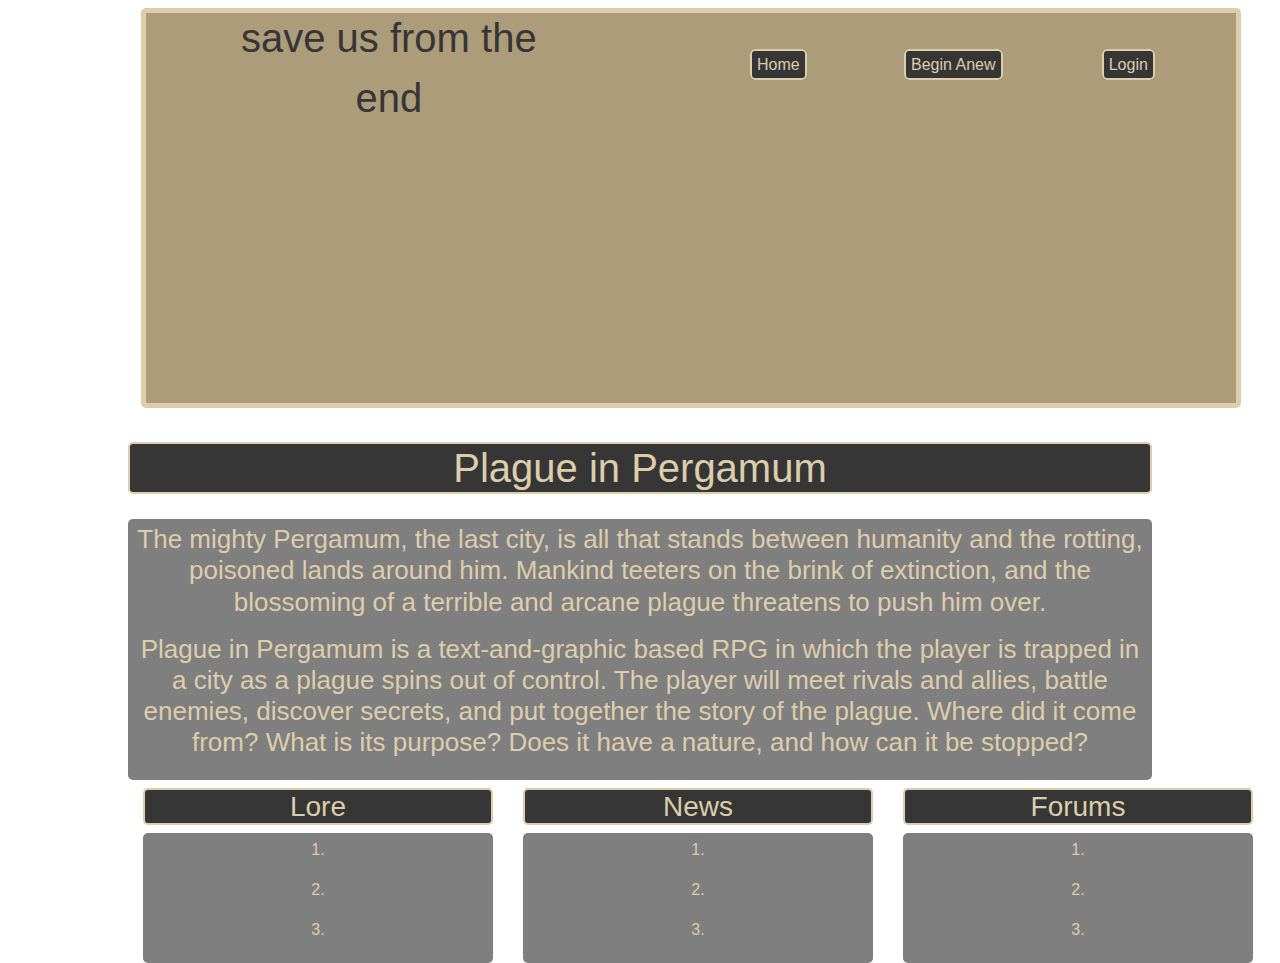
<file: dustland/index.html>
<!DOCTYPE html>
<html lang="en">
<head>
    <meta charset="UTF-8">
    <meta name="viewport" content="width=device-width, initial-scale=1.0">
    <meta http-equiv="X-UA-Compatible" content="ie=edge">
    <link rel="stylesheet" href="https://stackpath.bootstrapcdn.com/bootstrap/4.4.1/css/bootstrap.min.css" integrity="sha384-Vkoo8x4CGsO3+Hhxv8T/Q5PaXtkKtu6ug5TOeNV6gBiFeWPGFN9MuhOf23Q9Ifjh" crossorigin="anonymous">
    <link rel="stylesheet" href="css/index.css">
    <title>Plague In Pergamum</title>
</head>
<body>
        <nav class="navbar navbar-inverse">
            
                <div class="container-fluid">
                    
                    <div class="navbar-header">
                        <p class="title">save us from the end</p>
                    </div>
                    <ul class="nav navbar-nav">
                        <li class="active"><a href="index.html">Home</a></li>
                        <li><a href="newgame.html">Begin Anew</a></li>
                        <li><a href="playerpage.html">Login</a></li>
                    </ul>
                    
                </div>
              </nav>
    
    <header>
        <h1 class="intro">Plague in Pergamum</h1>
    </header>

    <main>

        <div>
            <h2>
                <p>The mighty Pergamum, the last city, is all that stands between humanity and the rotting, poisoned lands around him. Mankind teeters on the brink of extinction, and the blossoming of a terrible and arcane plague threatens to push him over.</p>

                <p>Plague in Pergamum is a text-and-graphic based RPG in which the player is trapped in a city as a plague spins out of control. The player will meet rivals and allies, battle enemies, discover secrets, and put together the story of the plague. Where did it come from? What is its purpose? Does it have a nature, and how can it be stopped?</p>
            </h2>
        </div>

        <div class="container">
            <div class="row">
                <div class="col-sm-4">
                    <h3>Lore</h3>
                    <div class="historyList">
                        <p>1.</p>
                        <p>2.</p>
                        <p>3.</p>
                    </div>
                </div>
                <div class="col-sm-4">
                    <h3>News</h3>
                    <div class="newsList">
                        <p>1.</p>
                        <p>2.</p>
                        <p>3.</p>
                    </div>
                </div>
                <div class="col-sm-4">
                    <h3>Forums</h3>
                    <div class="forumList">
                        <p>1.</p>
                        <p>2.</p>
                        <p>3.</p>
                    </div>
                </div>
            </div>
        </div>

    </main>

    <footer>
        
    </footer>

    <!-- S C R I P T S-->
    <script src="https://code.jquery.com/jquery-3.4.1.slim.min.js" integrity="sha384-J6qa4849blE2+poT4WnyKhv5vZF5SrPo0iEjwBvKU7imGFAV0wwj1yYfoRSJoZ+n" crossorigin="anonymous"></script>
    <script src="https://cdn.jsdelivr.net/npm/popper.js@1.16.0/dist/umd/popper.min.js" integrity="sha384-Q6E9RHvbIyZFJoft+2mJbHaEWldlvI9IOYy5n3zV9zzTtmI3UksdQRVvoxMfooAo" crossorigin="anonymous"></script>
    <script src="https://stackpath.bootstrapcdn.com/bootstrap/4.4.1/js/bootstrap.min.js" integrity="sha384-wfSDF2E50Y2D1uUdj0O3uMBJnjuUD4Ih7YwaYd1iqfktj0Uod8GCExl3Og8ifwB6" crossorigin="anonymous"></script>
    <script src="js/scripts.js"></script>

</body>
</html>
</file>
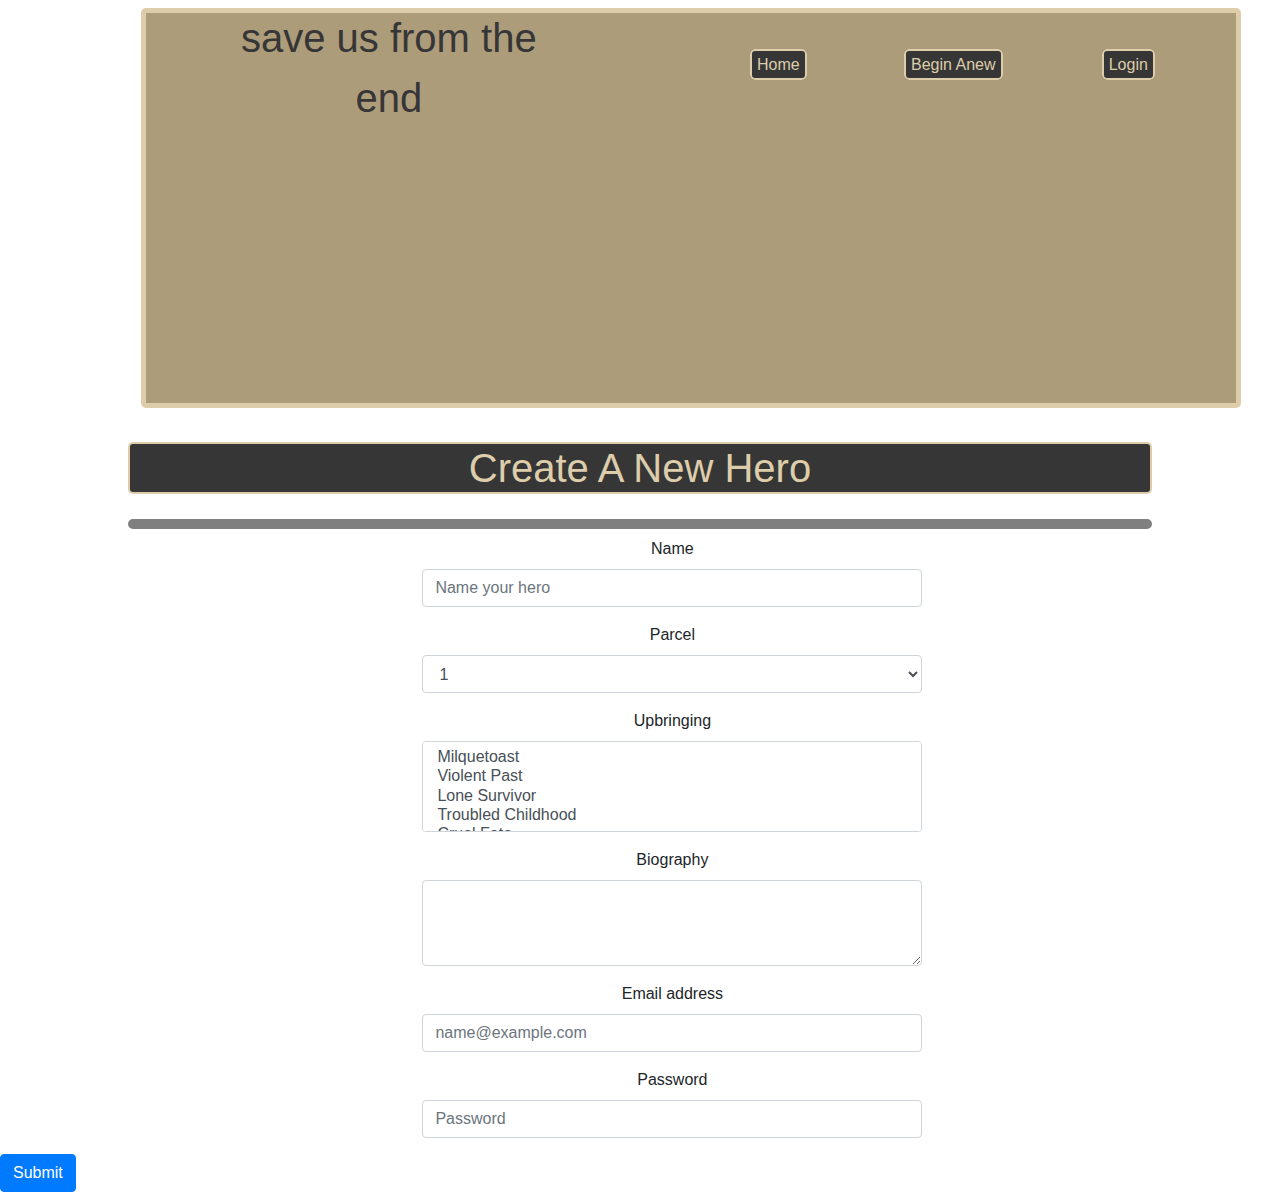
<file: dustland/newgame.html>
<!DOCTYPE html>
<html lang="en">
<head>
    <meta charset="UTF-8">
    <meta name="viewport" content="width=device-width, initial-scale=1.0">
    <meta http-equiv="X-UA-Compatible" content="ie=edge">
    <link rel="stylesheet" href="https://stackpath.bootstrapcdn.com/bootstrap/4.4.1/css/bootstrap.min.css" integrity="sha384-Vkoo8x4CGsO3+Hhxv8T/Q5PaXtkKtu6ug5TOeNV6gBiFeWPGFN9MuhOf23Q9Ifjh" crossorigin="anonymous">
    <link rel="stylesheet" href="css/newgame.css">
    <title>New Character</title>
</head>
<body>
        <nav class="navbar navbar-inverse">
                <div class="container-fluid">
                    <div class="navbar-header">
                        <p class="title">save us from the end</p>
                    </div>
                    <ul class="nav navbar-nav">
                        <li><a href="index.html">Home</a></li>
                        <li class="active"><a href="newgame.html">Begin Anew</a></li class="active">
                        <li><a href="playerpage.html">Login</a></li>
                    </ul>
                </div>
              </nav>
    
    <header>
        <h1 class="intro">Create A New Hero</h1>
    </header>

    <main>

        <div>
            <h2 id="testInput">
                
            </h2>
        </div>

        <div class="formDiv">
            <form>
                <div class="form-group">
                  <label for="playerName">Name</label>
                  <input type="text" class="form-control" id="playerName" placeholder="Name your hero">
                </div>
                <div class="form-group">
                  <label for="playerParcel">Parcel</label>
                  <select class="form-control" id="playerParcel">
                    <option>1</option>
                    <option>2</option>
                    <option>3</option>
                    <option>4</option>
                    <option>5</option>
                  </select>
                </div>
                <div class="form-group">
                  <label for="playerUpbringing">Upbringing</label>
                  <select multiple class="form-control" id="playerUpbringing">
                    <option>Milquetoast</option>
                    <option>Violent Past</option>
                    <option>Lone Survivor</option>
                    <option>Troubled Childhood</option>
                    <option>Cruel Fate</option>
                  </select>
                </div>
                <div class="form-group">
                  <label for="playerBio">Biography</label>
                  <textarea class="form-control" id="playerBio" rows="3"></textarea>
                </div>
                <div class="form-group">
                    <label for="playerEmail">Email address</label>
                    <input type="email" class="form-control" id="playerEmail" placeholder="name@example.com">
                </div>
                <div class="form-group">
                    <label for="playerPassword">Password</label>
                    <input type="password" class="form-control" id="playerPassword" placeholder="Password">
                </div>
                <button type="button" class="btn btn-primary" onclick="newUser()">Submit</button>
            </form>
        </div>
        
    </main>

    <footer>
        
    </footer>

    <!-- S C R I P T S-->
    <script src="https://code.jquery.com/jquery-3.4.1.slim.min.js" integrity="sha384-J6qa4849blE2+poT4WnyKhv5vZF5SrPo0iEjwBvKU7imGFAV0wwj1yYfoRSJoZ+n" crossorigin="anonymous"></script>
    <script src="https://cdn.jsdelivr.net/npm/popper.js@1.16.0/dist/umd/popper.min.js" integrity="sha384-Q6E9RHvbIyZFJoft+2mJbHaEWldlvI9IOYy5n3zV9zzTtmI3UksdQRVvoxMfooAo" crossorigin="anonymous"></script>
    <script src="https://stackpath.bootstrapcdn.com/bootstrap/4.4.1/js/bootstrap.min.js" integrity="sha384-wfSDF2E50Y2D1uUdj0O3uMBJnjuUD4Ih7YwaYd1iqfktj0Uod8GCExl3Og8ifwB6" crossorigin="anonymous"></script>
    <script src="js/scripts.js"></script>

</body>
</html>
</file>
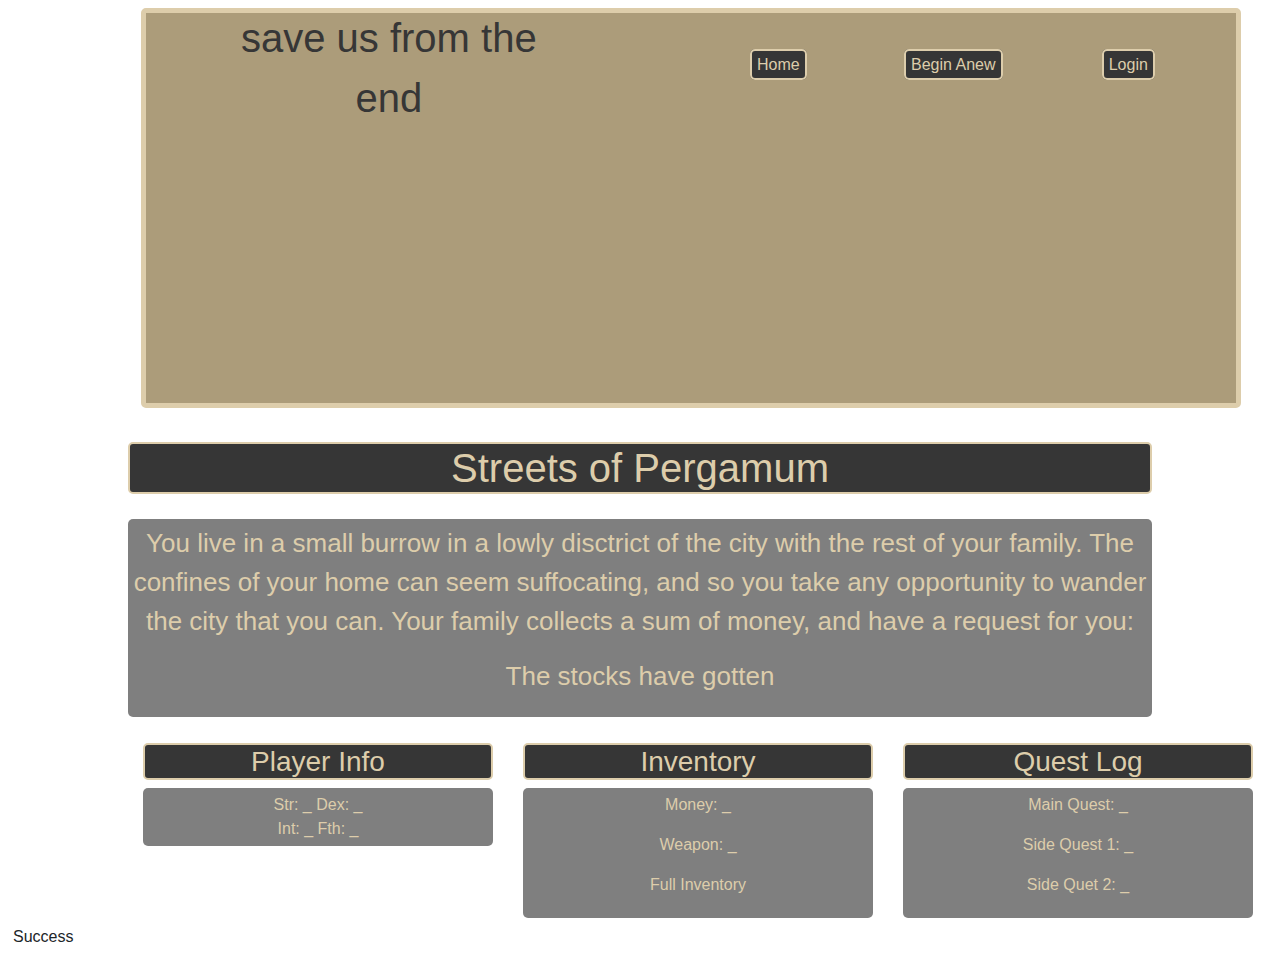
<file: dustland/playerpage.html>
<!DOCTYPE html>
<html lang="en">
<head>
    <meta charset="UTF-8">
    <meta name="viewport" content="width=device-width, initial-scale=1.0">
    <meta http-equiv="X-UA-Compatible" content="ie=edge">
    <link rel="stylesheet" href="https://stackpath.bootstrapcdn.com/bootstrap/4.4.1/css/bootstrap.min.css" integrity="sha384-Vkoo8x4CGsO3+Hhxv8T/Q5PaXtkKtu6ug5TOeNV6gBiFeWPGFN9MuhOf23Q9Ifjh" crossorigin="anonymous">
    <link rel="stylesheet" href="css/playerpage.css">
    <title>Plague In Pergamum</title>
</head>
<body>
        <nav class="navbar navbar-inverse">
                <div class="container-fluid">
                    <div class="navbar-header">
                        <p class="title">save us from the end</p>
                    </div>
                    <ul class="nav navbar-nav">
                        <li><a href="index.html">Home</a></li>
                        <li><a href="newgame.html">Begin Anew</a></li>
                        <li class="active"><a href="playerpage.html">Login</a></li class="active">
                    </ul>
                </div>
              </nav>
    
    <header>
        <h1 class="intro">Streets of Pergamum</h1>
    </header>

    <main>

        <div class="setting">
            <p>You live in a small burrow in a lowly disctrict of the city with the rest of your family. The confines of your home can seem suffocating, and so you take any opportunity to wander the city that you can. Your family collects a sum of money, and have a request for you:</p>

            <p>The stocks have gotten </p>
        </div>

        <div class="container">
            <div class="row">
                <div class="col-sm-4">
                    <h3>Player Info</h3>
                    <div class="playerList">
                        <div id="hp-en-list"></div>
                        <div id="str-dex-list">Str: _ Dex: _</div>
                        <div id="int-fth-list">Int: _ Fth: _</div>
                    </div>
                </div>
                <div class="col-sm-4">
                    <h3>Inventory</h3>
                    <div class="inventoryList">
                        <p id="money-list">Money: _</p>
                        <p id="weapon-list">Weapon: _</p>
                        <p id="inventory-list">Full Inventory</p>
                    </div>
                </div>
                <div class="col-sm-4">
                    <h3>Quest Log</h3>
                    <div class="questList">
                        <p id="mainq-list">Main Quest: _</p>
                        <p id="sideq1-list">Side Quest 1: _</p>
                        <p id="sideq2-list">Side Quet 2: _</p>
                    </div>
                </div>
            </div>
        </div>

        <button class="btn success" onclick=playerGenerate()>Success</button>
        
    </main>

    <footer>
        
    </footer>

    <!-- S C R I P T S-->
    <script src="https://code.jquery.com/jquery-3.4.1.slim.min.js" integrity="sha384-J6qa4849blE2+poT4WnyKhv5vZF5SrPo0iEjwBvKU7imGFAV0wwj1yYfoRSJoZ+n" crossorigin="anonymous"></script>
    <script src="https://cdn.jsdelivr.net/npm/popper.js@1.16.0/dist/umd/popper.min.js" integrity="sha384-Q6E9RHvbIyZFJoft+2mJbHaEWldlvI9IOYy5n3zV9zzTtmI3UksdQRVvoxMfooAo" crossorigin="anonymous"></script>
    <script src="https://stackpath.bootstrapcdn.com/bootstrap/4.4.1/js/bootstrap.min.js" integrity="sha384-wfSDF2E50Y2D1uUdj0O3uMBJnjuUD4Ih7YwaYd1iqfktj0Uod8GCExl3Og8ifwB6" crossorigin="anonymous"></script>
    <script src="js/scripts.js"></script>

</body>
</html>
</file>
<file: dustland/css/index.css>
body{
    background-image: url("https://www.wallpaperflare.com/static/9/948/1022/dark-souls-iii-dark-souls-gothic-midevil-wallpaper.jpg");
    background-repeat: no-repeat;
    background-size: cover;
}

.logo{
    width: 6%;
    height: auto;
    margin: 12px;
    border-radius: 5px;
    border: 2px solid rgb(221, 205, 171);
    float: left;
}

.title{
    font-size: 40px;
}

h1{
    background-color: rgb(54, 54, 54);
    border: 2px solid rgb(221, 205, 171);
    border-radius: 5px;
    width: 80%;
    text-align: center;
    color: rgb(221, 205, 171);
    margin-left: 10%;
    margin-top: 2%;
}

h2{
    background-color: rgba(0, 0, 0, 0.5);
    border-radius: 5px;
    width: 80%;
    height: auto;
    color: rgb(221, 205, 171);
    margin-left: 10%;
    margin-top: 2%;
    padding: 5px;
    text-align: center;
    font-size: 26px;
}

h3{
    background-color: rgb(54, 54, 54);
    border: 2px solid rgb(221, 205, 171);
    border-radius: 5px;
    text-align: center;
    color: rgb(221, 205, 171);
}

.container{
    margin-left: 10%;
}

.historyList{
    background-color: rgba(0, 0, 0, 0.5);
    border-radius: 5px;
    width: auto;
    height: auto;
    color: rgb(221, 205, 171);
    padding: 5px;
    text-align: center;
    margin-top: 2%;
}

.newsList{
    background-color: rgba(0, 0, 0, 0.5);
    border-radius: 5px;
    width: auto;
    height: auto;
    color: rgb(221, 205, 171);
    padding: 5px;
    text-align: center;
    margin-top: 2%;
}

.forumList{
    background-color: rgba(0, 0, 0, 0.5);
    border-radius: 5px;
    width: auto;
    height: auto;
    color: rgb(221, 205, 171);
    padding: 5px;
    text-align: center;
    margin-top: 2%;
}

.navbar-brand{
    display: flex;
    float: left;
    width: 60px;
}

ul.nav.navbar-nav{
    display: inline;
    width: 50%;
    margin-top: -25%;
}

.navbar-header{
    width: 350px;
    margin-top: -25%;
    margin-left: 5%;
}

li{
    float: left;
    width: 175px;
    height: 45px;  
}

.container-fluid{
    background-color: rgb(172, 156, 122);
    border: 5px solid rgb(221, 205, 171);
    border-radius: 5px;
    text-align: center;
    margin-left: 10%;
    color: rgb(54, 54, 54);
    background-image: url("https://digital.nls.uk/learning/scots-plague-buik/img/content/home-banner.jpg");
    background-size: cover;
    background-repeat: no-repeat;
    height: 400px;
    width: 1100px;
}

.form-control{
    height: 40px;
    margin-left: -150px;
    border: 2px solid rgb(172, 156, 122);
}



.iconSearch{
    width: 50px;
    border: 2px solid rgb(172, 156, 122);
    border-radius: 5px;
}

.form-group{
    margin-right: 100px;
}

a{
    text-decoration: none;
    color: rgb(221, 205, 171);
    background-color: rgb(54, 54, 54);
    border-radius: 5px;
    border: 2px solid rgb(221, 205, 171);
    padding: 5px;
}

a:hover{
    text-decoration: none;
    background-color: rgb(221, 205, 171);
    border: 2px solid rgb(54, 54, 54);
    color: rgb(54, 54, 54);
}
</file>
<file: dustland/css/newgame.css>
body{
    background-image: url("https://www.wallpaperflare.com/static/9/948/1022/dark-souls-iii-dark-souls-gothic-midevil-wallpaper.jpg");
    background-repeat: no-repeat;
    background-size: cover;
}

.logo{
    width: 6%;
    height: auto;
    margin: 12px;
    border-radius: 5px;
    border: 2px solid rgb(221, 205, 171);
    float: left;
}

.title{
    font-size: 40px;
}

h1{
    background-color: rgb(54, 54, 54);
    border: 2px solid rgb(221, 205, 171);
    border-radius: 5px;
    width: 80%;
    text-align: center;
    color: rgb(221, 205, 171);
    margin-left: 10%;
    margin-top: 2%;
}

h2{
    background-color: rgba(0, 0, 0, 0.5);
    border-radius: 5px;
    width: 80%;
    height: auto;
    color: rgb(221, 205, 171);
    margin-left: 10%;
    margin-top: 2%;
    padding: 5px;
    text-align: center;
    font-size: 26px;
}

h3{
    background-color: rgb(54, 54, 54);
    border: 2px solid rgb(221, 205, 171);
    border-radius: 5px;
    text-align: center;
    color: rgb(221, 205, 171);
}

.navbar-brand{
    display: flex;
    float: left;
    width: 60px;
}

ul.nav.navbar-nav{
    display: inline;
    width: 50%;
    margin-top: -25%;
}

.navbar-header{
    width: 350px;
    margin-top: -25%;
    margin-left: 5%;
}

li{
    float: left;
    width: 175px;
    height: 45px;  
}

.container-fluid{
    background-color: rgb(172, 156, 122);
    border: 5px solid rgb(221, 205, 171);
    border-radius: 5px;
    text-align: center;
    margin-left: 10%;
    color: rgb(54, 54, 54);
    background-image: url("https://digital.nls.uk/learning/scots-plague-buik/img/content/home-banner.jpg");
    background-size: cover;
    background-repeat: no-repeat;
    height: 400px;
    width: 1100px;
}

a{
    text-decoration: none;
    color: rgb(221, 205, 171);
    background-color: rgb(54, 54, 54);
    border-radius: 5px;
    border: 2px solid rgb(221, 205, 171);
    padding: 5px;
}

a:hover{
    text-decoration: none;
    background-color: rgb(221, 205, 171);
    border: 2px solid rgb(54, 54, 54);
    color: rgb(54, 54, 54);
}

.form-group{
    width: 500px;
    text-align: center;
    margin-left: 33%;
}
</file>
<file: dustland/css/playerpage.css>
body{
    background-image: url("https://www.wallpaperflare.com/static/9/948/1022/dark-souls-iii-dark-souls-gothic-midevil-wallpaper.jpg");
    background-repeat: no-repeat;
    background-size: cover;
}

.logo{
    width: 6%;
    height: auto;
    margin: 12px;
    border-radius: 5px;
    border: 2px solid rgb(221, 205, 171);
    float: left;
}

.title{
    font-size: 40px;
}

h1{
    background-color: rgb(54, 54, 54);
    border: 2px solid rgb(221, 205, 171);
    border-radius: 5px;
    width: 80%;
    text-align: center;
    color: rgb(221, 205, 171);
    margin-left: 10%;
    margin-top: 2%;
}

h2{
    background-color: rgba(0, 0, 0, 0.5);
    border-radius: 5px;
    width: 80%;
    height: auto;
    color: rgb(221, 205, 171);
    margin-left: 10%;
    margin-top: 2%;
    padding: 5px;
    text-align: center;
    font-size: 26px;
}

h3{
    background-color: rgb(54, 54, 54);
    border: 2px solid rgb(221, 205, 171);
    border-radius: 5px;
    text-align: center;
    color: rgb(221, 205, 171);
}

.container{
    margin-left: 10%;
}

.playerList{
    background-color: rgba(0, 0, 0, 0.5);
    border-radius: 5px;
    width: auto;
    height: auto;
    color: rgb(221, 205, 171);
    padding: 5px;
    text-align: center;
    margin-top: 2%;
}

.inventoryList{
    background-color: rgba(0, 0, 0, 0.5);
    border-radius: 5px;
    width: auto;
    height: auto;
    color: rgb(221, 205, 171);
    padding: 5px;
    text-align: center;
    margin-top: 2%;
}

.questList{
    background-color: rgba(0, 0, 0, 0.5);
    border-radius: 5px;
    width: auto;
    height: auto;
    color: rgb(221, 205, 171);
    padding: 5px;
    text-align: center;
    margin-top: 2%;
}



.navbar-brand{
    display: flex;
    float: left;
    width: 60px;
}

ul.nav.navbar-nav{
    display: inline;
    width: 50%;
    margin-top: -25%;
}

.navbar-header{
    width: 350px;
    margin-top: -25%;
    margin-left: 5%;
}

li{
    float: left;
    width: 175px;
    height: 45px;  
}

.container-fluid{
    background-color: rgb(172, 156, 122);
    border: 5px solid rgb(221, 205, 171);
    border-radius: 5px;
    text-align: center;
    margin-left: 10%;
    color: rgb(54, 54, 54);
    background-image: url("https://digital.nls.uk/learning/scots-plague-buik/img/content/home-banner.jpg");
    background-size: cover;
    background-repeat: no-repeat;
    height: 400px;
    width: 1100px;
}

.form-control{
    height: 40px;
    margin-left: -150px;
    border: 2px solid rgb(172, 156, 122);
}



.iconSearch{
    width: 50px;
    border: 2px solid rgb(172, 156, 122);
    border-radius: 5px;
}

.form-group{
    margin-right: 100px;
}

a{
    text-decoration: none;
    color: rgb(221, 205, 171);
    background-color: rgb(54, 54, 54);
    border-radius: 5px;
    border: 2px solid rgb(221, 205, 171);
    padding: 5px;
}

a:hover{
    text-decoration: none;
    background-color: rgb(221, 205, 171);
    border: 2px solid rgb(54, 54, 54);
    color: rgb(54, 54, 54);
}

.setting{
    background-color: rgba(0, 0, 0, 0.5);
    border-radius: 5px;
    width: 80%;
    height: auto;
    color: rgb(221, 205, 171);
    margin-left: 10%;
    margin-top: 2%;
    margin-bottom: 2%;
    padding: 5px;
    text-align: center;
    font-size: 26px;
}
</file>
